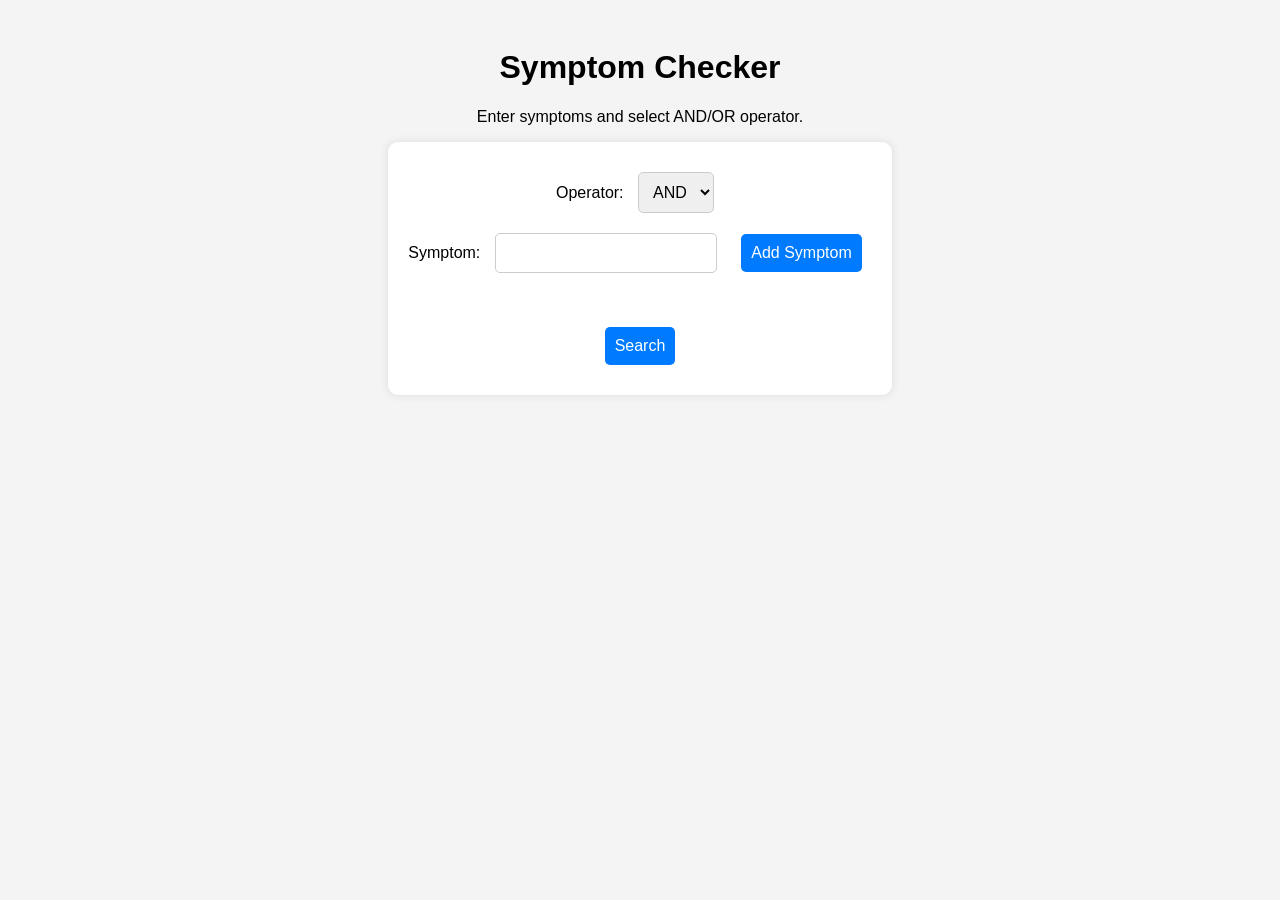
<file: templates/index.html>
<!DOCTYPE html>
<html lang="en">
<head>
    <meta charset="UTF-8">
    <meta name="viewport" content="width=device-width, initial-scale=1.0">
    <title>Symptom Checker</title>
    <style>
        body {
            font-family: Arial, sans-serif;
            text-align: center;
            background-color: #f4f4f4;
            padding: 20px;
        }
        form {
            background: white;
            padding: 20px;
            border-radius: 10px;
            box-shadow: 0px 0px 10px rgba(0, 0, 0, 0.1);
            display: inline-block;
            text-align: center;
        }
        input, button, select {
            margin: 10px;
            padding: 10px;
            font-size: 16px;
            border-radius: 5px;
            border: 1px solid #ccc;
        }
        button {
            cursor: pointer;
            background-color: #007BFF;
            color: white;
            border: none;
        }
        button:hover {
            background-color: #0056b3;
        }
        ul {
            list-style-type: none;
            padding: 0;
        }
        li {
            background: #e9ecef;
            margin: 5px;
            padding: 10px;
            border-radius: 5px;
            display: flex;
            justify-content: space-between;
            align-items: center;
        }
        .delete {
            cursor: pointer;
            color: red;
            font-weight: bold;
            font-size: 18px;
        }
    </style>
<script>
    let operator = "";  // Par défaut, aucun opérateur (mode recherche simple)
    let symptomsList = [];  // Liste des symptômes

    function setOperator(value) {
        operator = value;
        document.getElementById("selected-operator").textContent = operator || "Aucun opérateur";
        updateUI();
    }

    function addSymptom() {
        let symptomInput = document.getElementById("symptom");
        let symptom = symptomInput.value.trim();

        if (symptom !== "") {
            if (!symptomsList.includes(symptom)) {
                symptomsList.push(symptom);
                symptomInput.value = "";  // Effacer l’input après ajout
                updateUI();
            }
        }
    }

    function removeSymptom(symptom) {
        symptomsList = symptomsList.filter(item => item !== symptom);
        updateUI();
    }

    function updateUI() {
        let symptomsListElement = document.getElementById("symptoms-list");
        symptomsListElement.innerHTML = "";  // Effacer l'affichage actuel

        symptomsList.forEach(symptom => {
            let newItem = document.createElement("li");
            newItem.textContent = symptom;
            
            // Bouton supprimer
            let deleteButton = document.createElement("span");
            deleteButton.textContent = "❌";
            deleteButton.classList.add("delete");
            deleteButton.onclick = function() { removeSymptom(symptom); };

            newItem.appendChild(deleteButton);
            symptomsListElement.appendChild(newItem);
        });

        // Mettre à jour le bouton de recherche
        document.getElementById("search-btn").disabled = symptomsList.length === 0;
    }

    function prepareFormData() {
        let hiddenSymptoms = document.getElementById("hidden-symptoms");
        let hiddenOperator = document.getElementById("hidden-operator");

        hiddenSymptoms.value = JSON.stringify(symptomsList);
        hiddenOperator.value = operator; // Si pas d'opérateur, ce sera une chaîne vide ""
    }
</script>


</head>
<body>
    <h1>Symptom Checker</h1>
    <p>Enter symptoms and select AND/OR operator.</p>

    <form id="search-form" action="/results" method="post" onsubmit="prepareFormData()">
        <label for="operator">Operator:</label>
        <select id="operator" onchange="setOperator(this.value)">
            <option value="AND">AND</option>
            <option value="OR">OR</option>
        </select>
        <br>
        <label for="symptom">Symptom:</label>
        <input type="text" id="symptom" name="symptom">
        <button type="button" onclick="addSymptom()">Add Symptom</button>
        <ul id="symptoms-list"></ul>
        
        <!-- Hidden inputs to store symptoms and operator -->
        <input type="hidden" id="hidden-symptoms" name="symptoms">
        <input type="hidden" id="hidden-operator" name="operator">

        <br>
        <button type="submit">Search</button>
    </form>
</body>
</html>
</file>
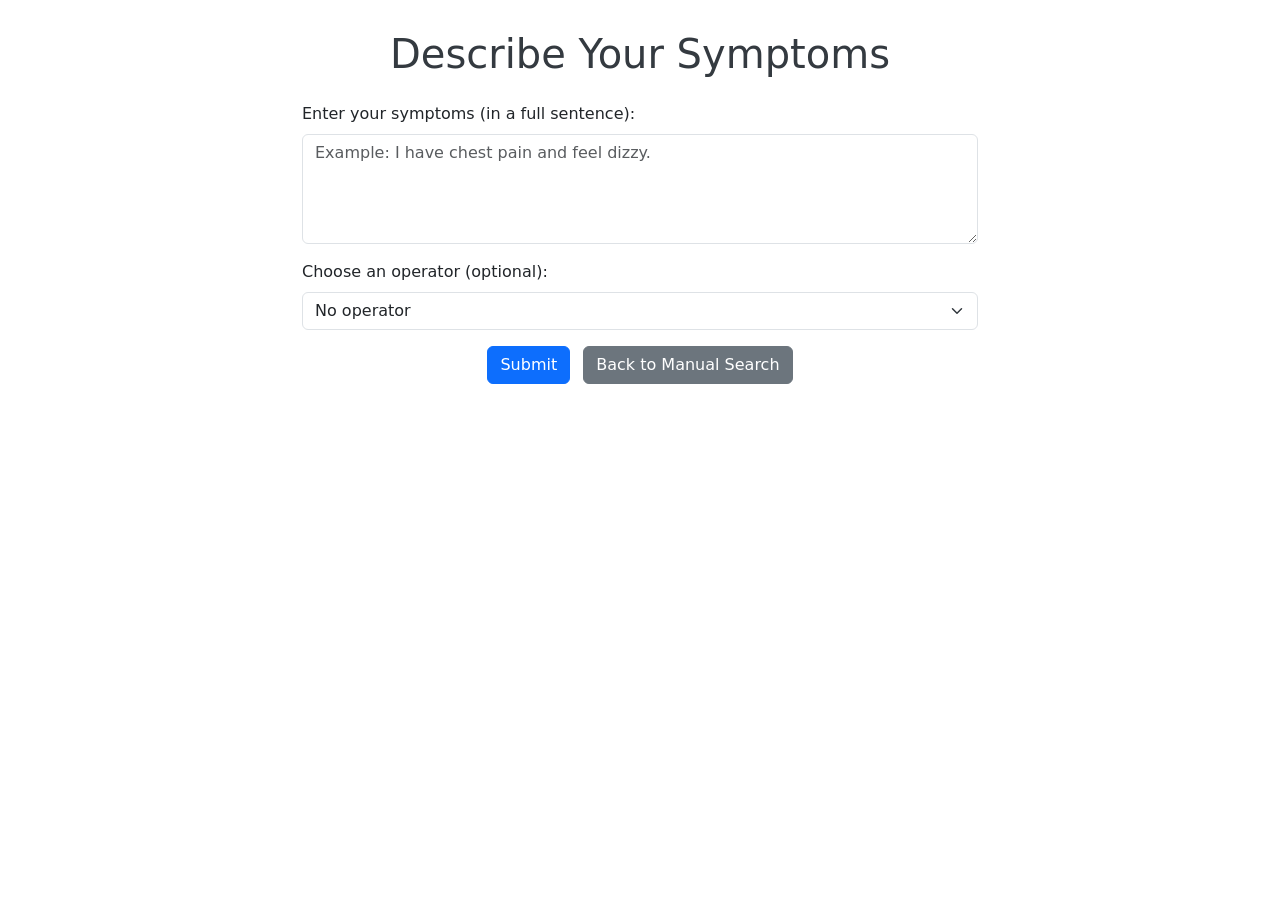
<file: templates/llm_query.html>
<!DOCTYPE html>
<html lang="en">
<head>
    <meta charset="UTF-8">
    <title>Describe Your Symptoms</title>
    <link href="https://cdn.jsdelivr.net/npm/bootstrap@5.1.3/dist/css/bootstrap.min.css" rel="stylesheet">
    <style>
        body {
            padding-top: 30px;
        }
        h1 {
            color: #343a40;
        }
        .form-container {
            max-width: 700px;
            margin: auto;
        }
    </style>
</head>
<body>
    <div class="container form-container">
        <h1 class="mb-4 text-center">Describe Your Symptoms</h1>
        <form method="POST" action="/llm_query">
            <div class="mb-3">
                <label for="description" class="form-label">Enter your symptoms (in a full sentence):</label>
                <textarea class="form-control" id="description" name="description" rows="4" placeholder="Example: I have chest pain and feel dizzy."></textarea>
            </div>

            <div class="mb-3">
                <label class="form-label">Choose an operator (optional):</label>
                <select class="form-select" name="operator">
                    <option value="">No operator</option>
                    <option value="AND">AND</option>
                    <option value="OR">OR</option>
                </select>
            </div>

            <div class="text-center">
                <button type="submit" class="btn btn-primary">Submit</button>
                <a href="/" class="btn btn-secondary ms-2">Back to Manual Search</a>
            </div>
        </form>
    </div>
</body>
</html>
</file>
